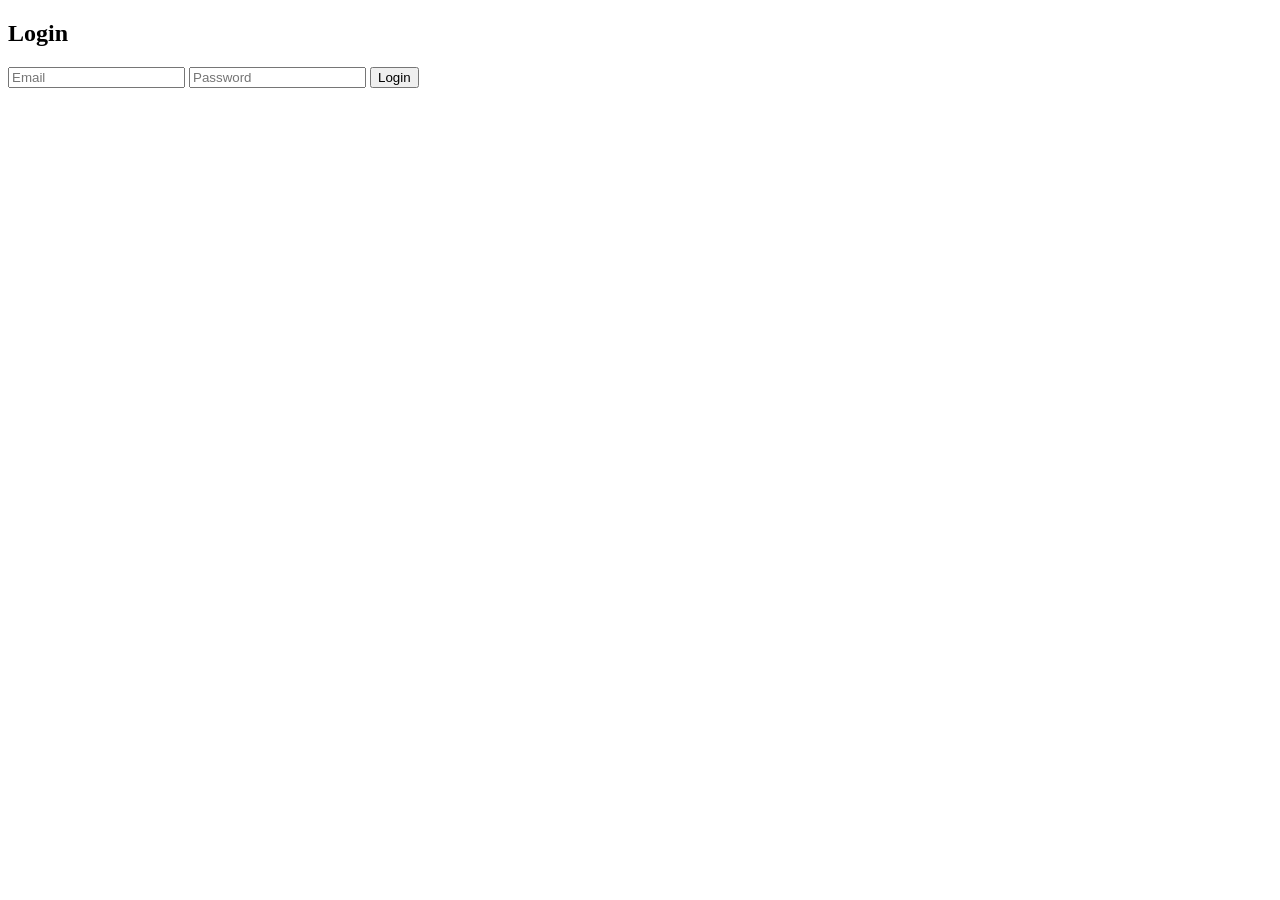
<file: src/main/webapp/login.html>
<!DOCTYPE html>
<html>
  <head>
    <meta content="text/html; charset=UTF-8" http-equiv="content-type" />
    <title>Login</title>
  </head>
  <body class="lift:content_id=main">
    <div id="main" class="lift:surround?with=default;at=content">
      <div class="container">
      <h2>Login</h2>
	  <div class="lift:UserMain.login">
	      <form>
	        <input type="text" id="email" placeholder="Email">
	        <input type="text" id="password" placeholder="Password">
            <button id="login" type="submit">Login</button>
	      </form>
	  </div>
	  </div>
    </div>
  </body>
</html>
</file>
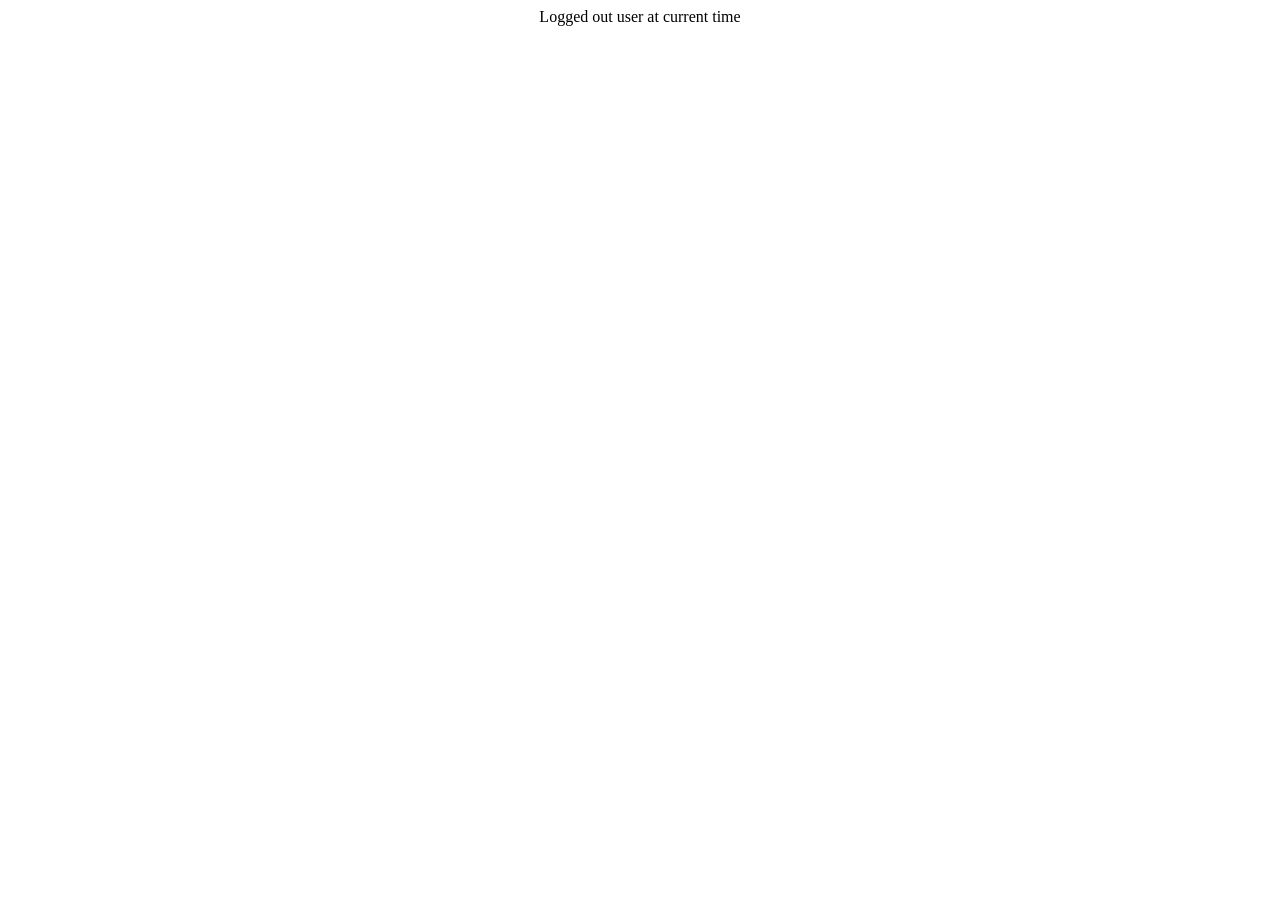
<file: src/main/webapp/logout.html>
<!DOCTYPE html>
<html>
<head>
<meta content="text/html; charset=UTF-8" http-equiv="content-type" />
<title>Login</title>
</head>
<body class="lift:content_id=main">
	<div id="main" class="lift:surround?with=default;at=content" style="text-align:center">
		<div class="lift:UserMain.logout">
			Logged out <span id="username">user</span> at <span id="time">current time</span>
		</div>
	</div>
</body>
</html>
</file>
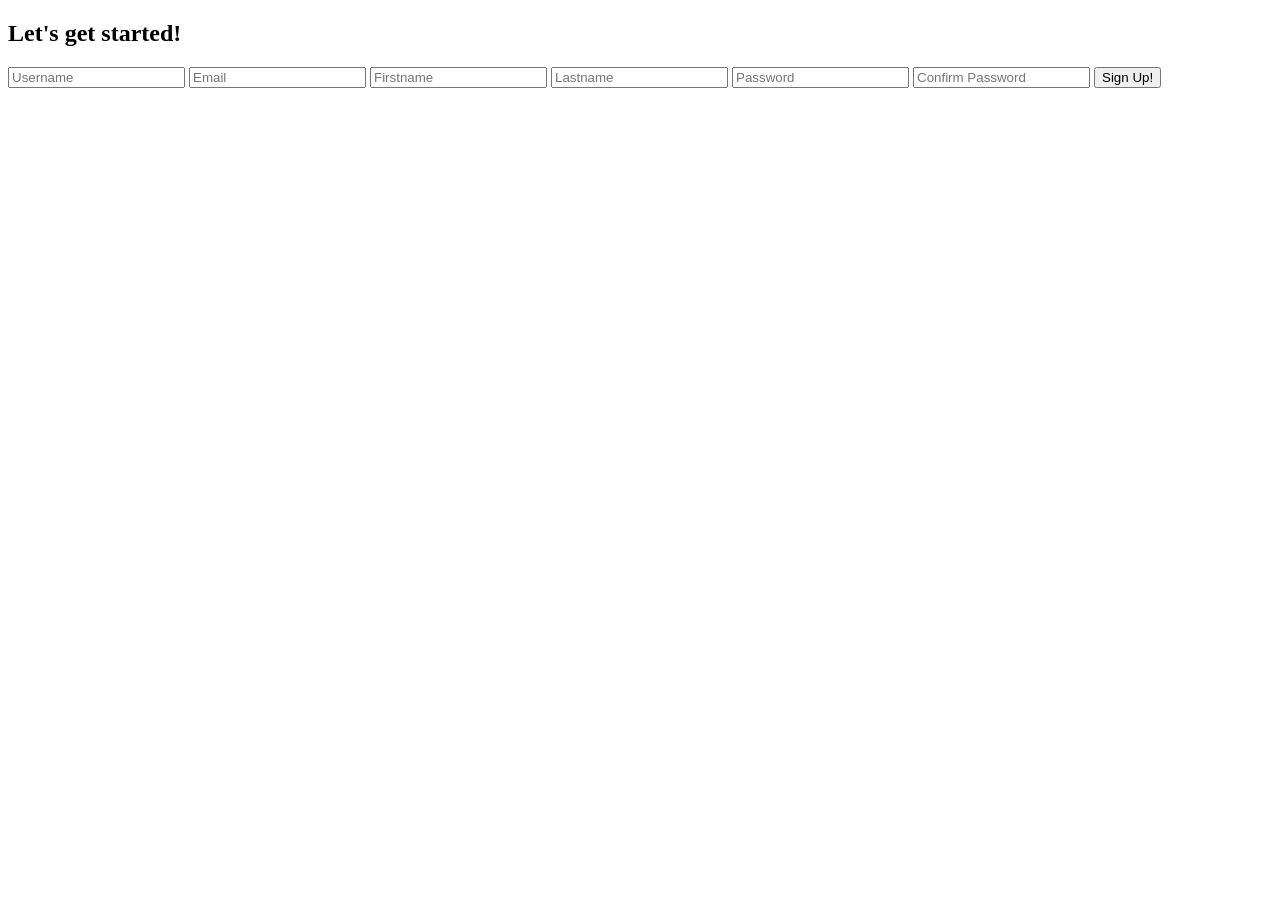
<file: src/main/webapp/signup.html>
<!DOCTYPE html>
<html>
  <head>
    <meta content="text/html; charset=UTF-8" http-equiv="content-type" />
    <title>Sign Up</title>
  </head>
  <body class="lift:content_id=main">
    <div id="main" class="lift:surround?with=default;at=content">
      <div class="container">
      <h2>Let's get started!</h2>
	  <div class="lift:signUp.addUser">
	      <form autocomplete="off">
	        <input type="text" id="username" placeholder="Username">
	        <input type="text" id="email" placeholder="Email">
	        <input type="text" id="firstname" placeholder="Firstname">
	        <input type="text" id="lastname" placeholder="Lastname">
	        <input type="text" id="password" placeholder="Password">
            <input type="text" id="password_c" placeholder="Confirm Password">
            <button id="submit" type="submit">Sign Up!</button>
	      </form>
	  </div>
	  </div>
    </div>
  </body>
</html>
</file>
